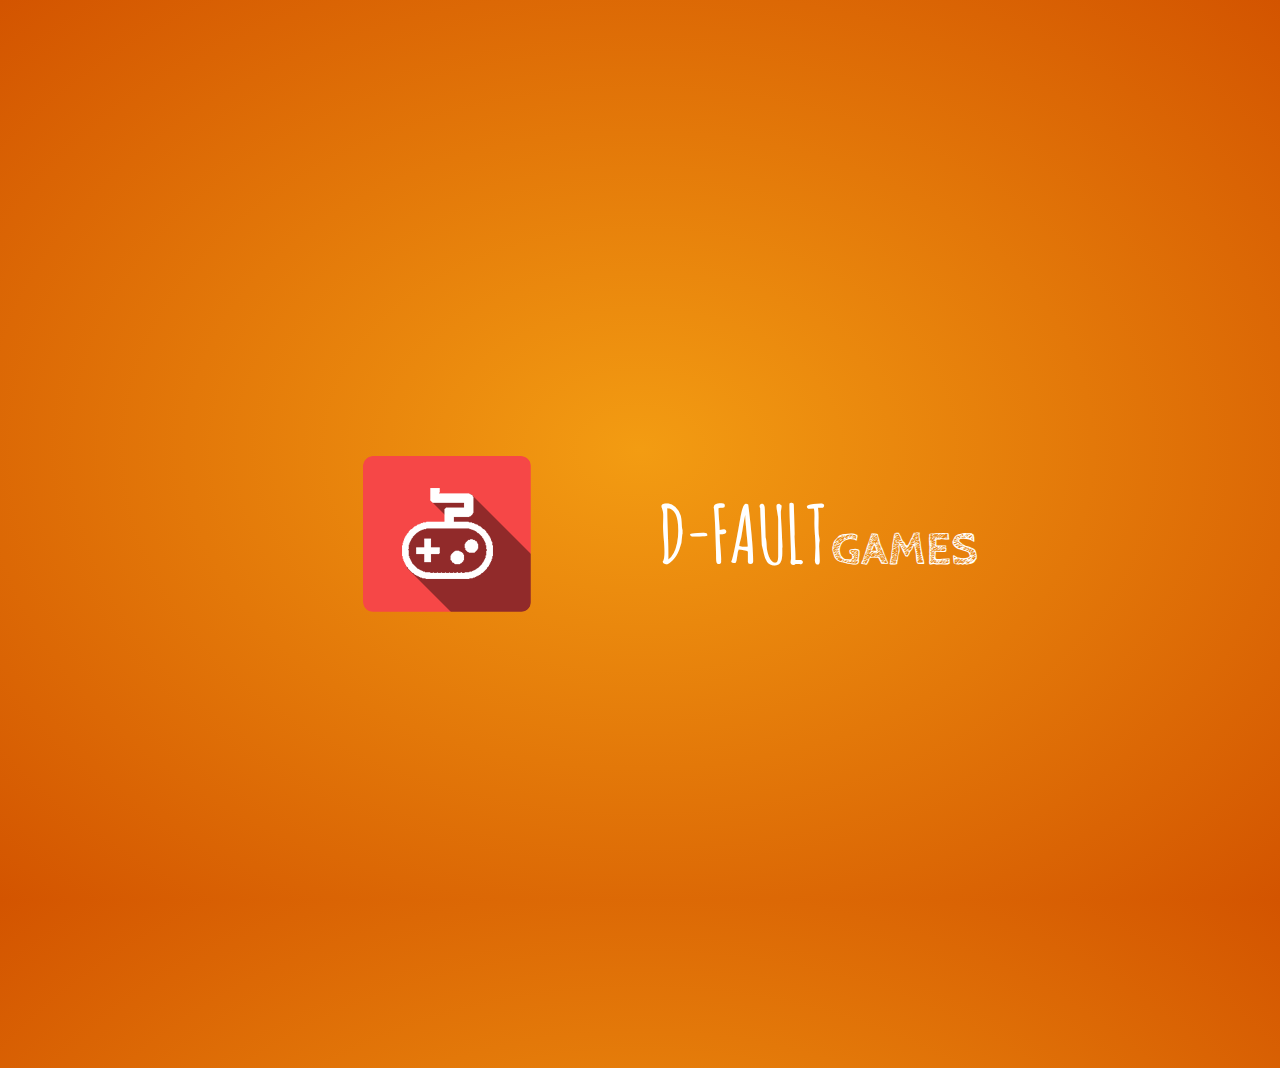
<file: intro.html>
<!DOCTYPE html>
<html>
<head>
	<title></title>
	<link rel="stylesheet" type="text/css" href="lib/css/bootstrap.min.css">
	<link rel="stylesheet" type="text/css" href="lib/css/animate.min.css">
	<link rel="stylesheet" type="text/css" href="css/introStyle.css">
</head>

<body>
	<div class="container">
		<div class="row middle">
			<div class="col-xs-3 col-xs-offset-3 vcenter">
				<img src="images/logo.png" class="logo-pos">
			</div>
			<div class="col-sm-4 vcenter">
				<div class="logo-text">
					<span class="default">D-FAULT</span>
					<span class="games">GAMES</span>
				</div>
			</div>
		</div>
	</div>
<script type="text/javascript" src="js/jquery-1.11.2.min.js"></script>
<script type="text/javascript">
	$(document).ready(function(){
		var audio = new Audio('sounds/intro.wav');
		//audio.play();
		$('.logo-pos').addClass('animated').addClass('lightSpeedIn');
		$('.logo-text').addClass('animated').addClass('flipInX');
		setTimeout(function(){
			//window.location.replace("menu.html");
		}, 3000);

	});
</script>
</body>
</html>
</file>
<file: css/introStyle.css>
@font-face {
  font-family: 'AmaticSc';
  src: url('../lib/fonts/AmaticSC-Bold.ttf') format('truetype');
}
@font-face {
  font-family: 'CabinSketch';
  src: url('../lib/fonts/CabinSketch-Bold.ttf') format('truetype');
}
html, body {
	height: 100%;
	width: 100%;
	font-size: 100%;
	background: #f39c12; /* Old browsers */
	background: -moz-radial-gradient(center, ellipse cover, #f39c12 0%, #d35400 100%); /* FF3.6+ */
	background: -webkit-gradient(radial, center center, 0px, center center, 100%, color-stop(0%,#f39c12), color-stop(100%,#d35400)); /* Chrome,Safari4+ */
	background: -webkit-radial-gradient(center, ellipse cover, #f39c12 0%,#d35400 100%); /* Chrome10+,Safari5.1+ */
	background: -o-radial-gradient(center, ellipse cover, #f39c12 0%,#d35400 100%); /* Opera 12+ */
	background: -ms-radial-gradient(center, ellipse cover, #f39c12 0%,#d35400 100%); /* IE10+ */
	background: radial-gradient(ellipse at center, #f39c12 0%,#d35400 100%); /* W3C */

}
.vcenter {
	display: inline-block;
    vertical-align: middle;
    float: none;
}
.default {
	font-family: AmaticSc;
	font-size: 5em;
	color: white;
}
.middle {
	margin-top: 40% !important;
	margin-bottom: 40% !important;
}
.games {
	font-family: CabinSketch;
	font-size: 3em;
	color: white;
	line-height: 0;
}
</file>
